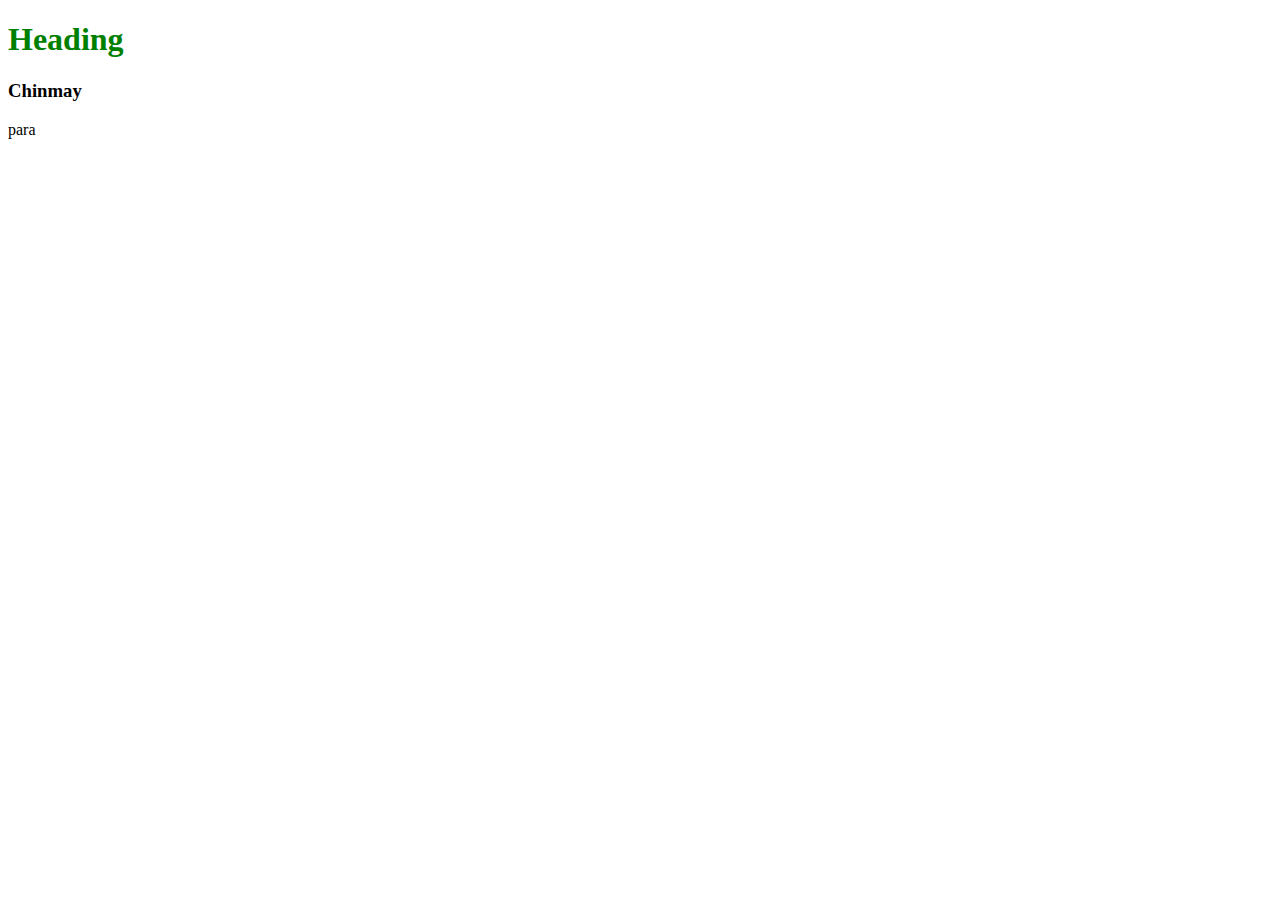
<file: index.html>
<!DOCTYPE html>

<html>
    <head>
        <title>Info</title>  
        <link rel="stylesheet" href="style.css"> 
    </head>
    <body>
      <h1>Heading</h1> 
      <h3 class = "four" id = "five" name = "six">Chinmay</h3>
      <p id = "one" class = "two" name = "three">para</p> 
      <script src = "script.js"></script>
    </body>
</html>
</file>
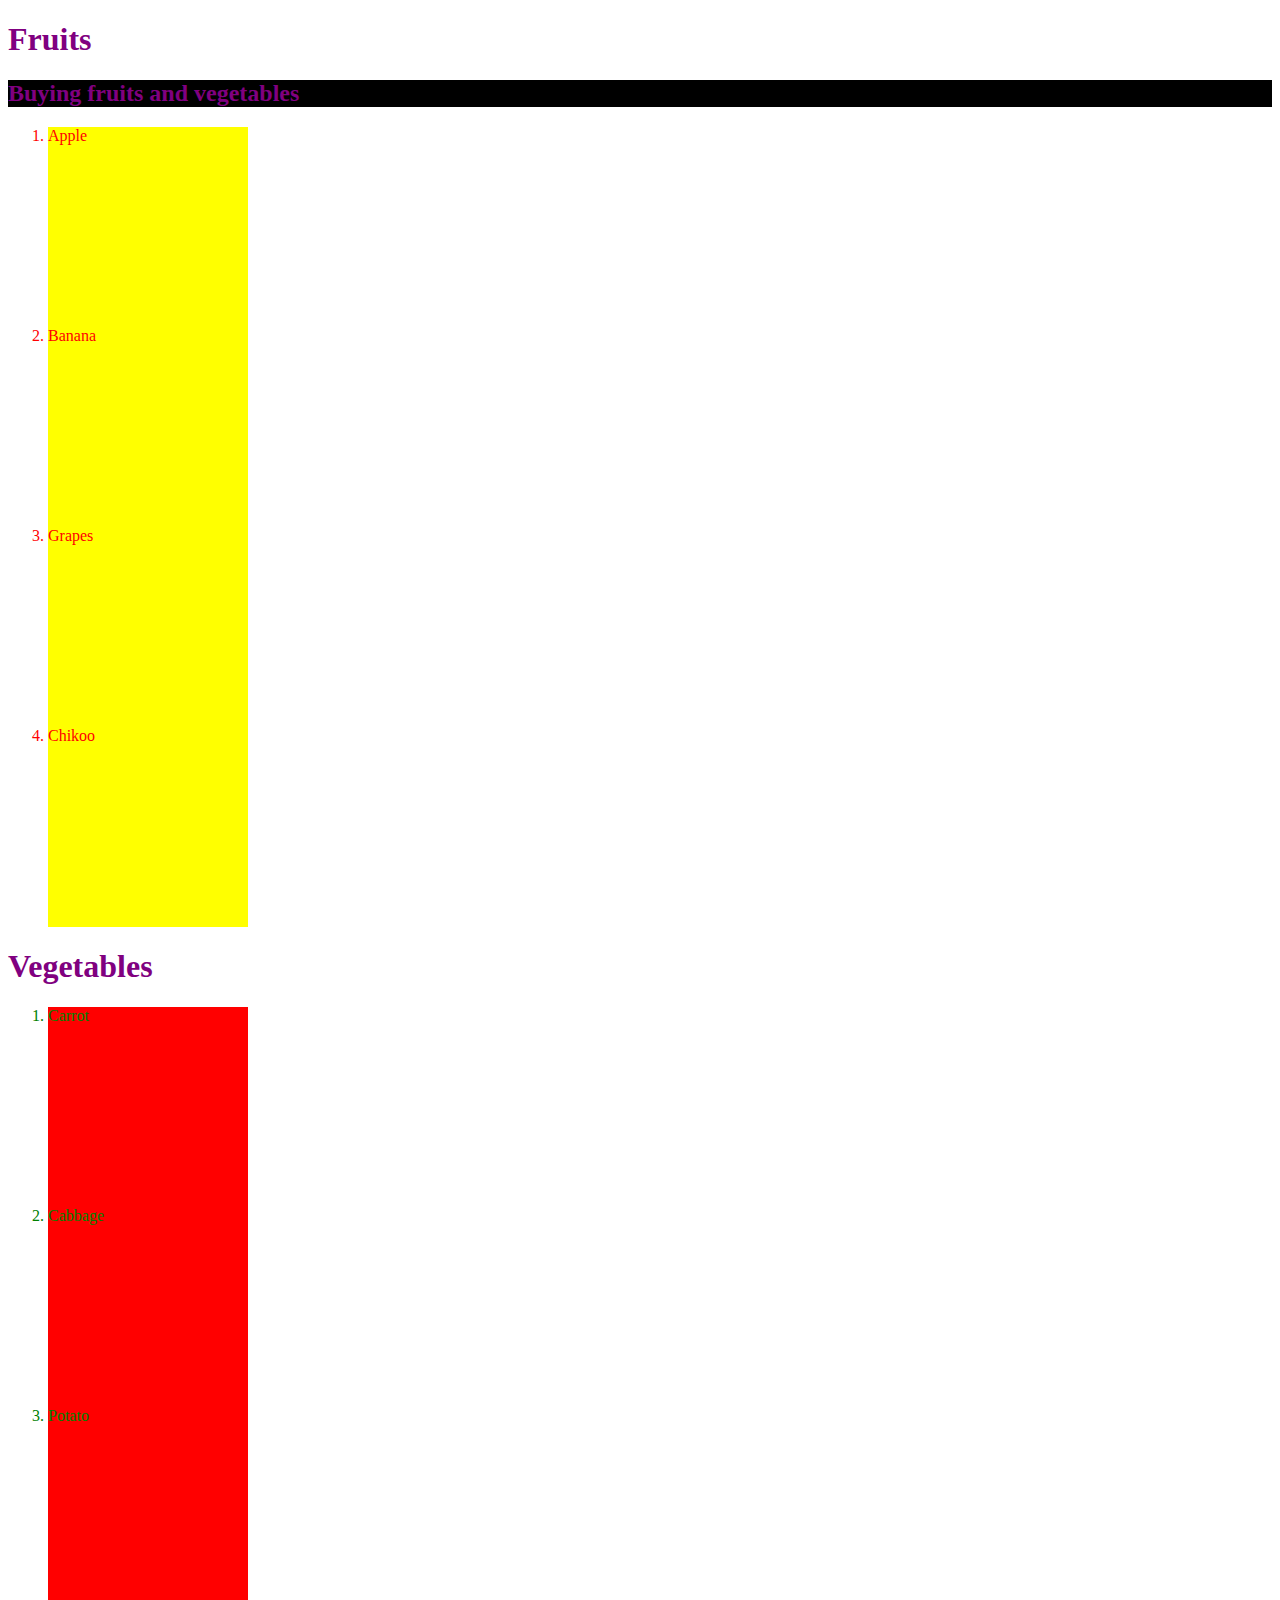
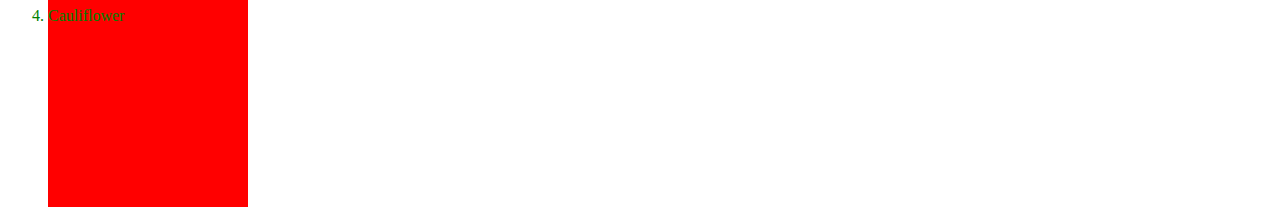
<file: DOM10/index.html>
<!DOCTYPE html>
<html>
    <head>
        <title>Info</title>
        <link rel="stylesheet" href="style.css">
    </head>
    <body>

        <h1>Fruits</h1>
        <h2 id = "one" class = "two" name = "nm">Buying fruits and vegetables</h2>
        <ol>
            <li class = "r">Apple</li>
            <li class = "r">Banana</li>
            <li class = "r">Grapes</li>
            <li class = "r">Chikoo</li>
        </ol>
        <h1>Vegetables</h1>
        <ol>
            <li class = "g">Carrot</li>
            <li class = "g">Cabbage</li>
            <li class = "g">Potato</li>
            <li class = "g">Cauliflower</li>
        </ol>

    </body>
</html>
</file>
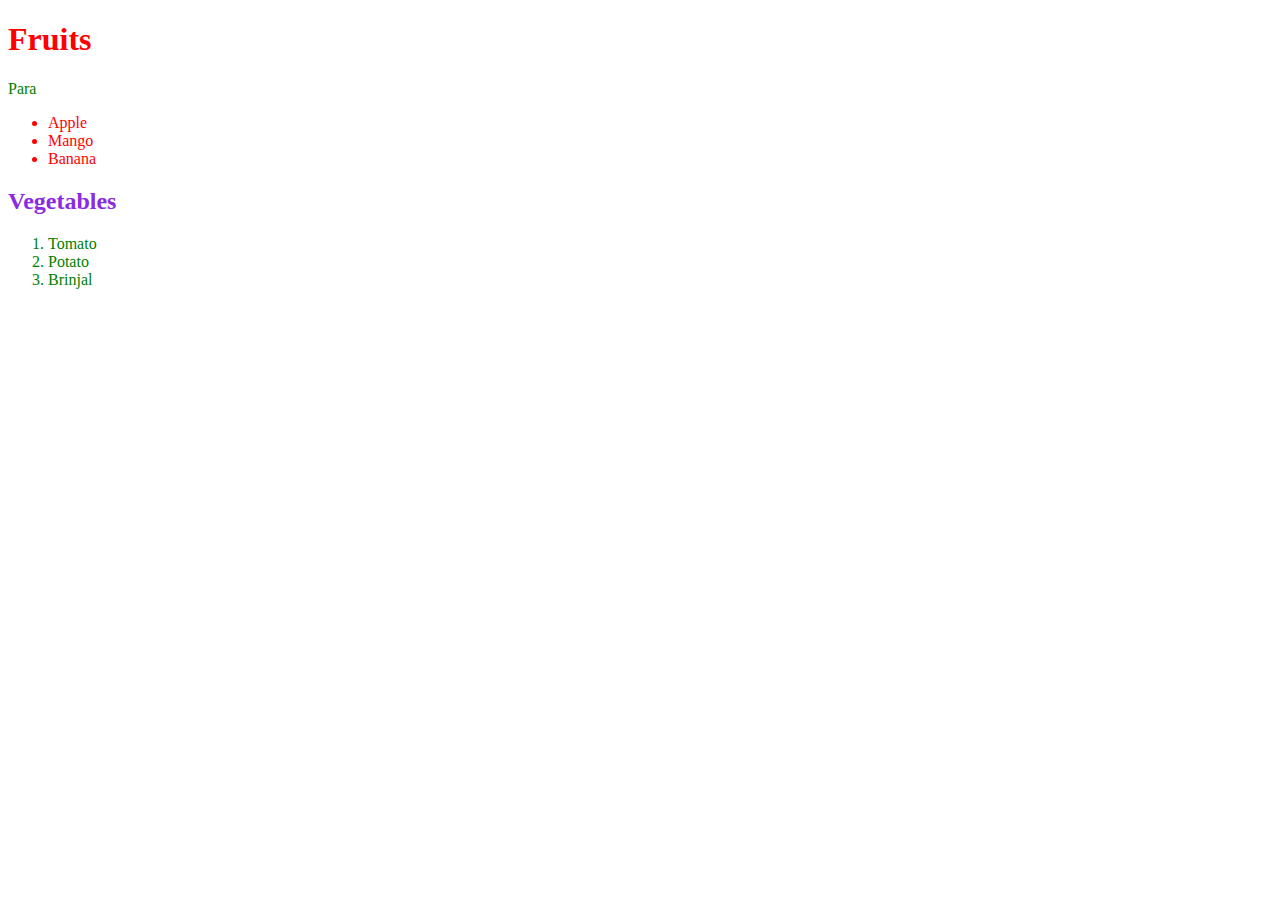
<file: DOM11/index.html>
<!DOCTYPE html>
<html>
    <head>
        <title>My page</title>
        <link rel="stylesheet" href="style.css">
    </head>
     <body>
        <h1>Fruits</h1>
        <p id = "one" class = "two" name = "nm">Para</p>
        <ul>
            <li class = "r">Apple</li>
            <li class = "r">Mango</li>
            <li class = "r">Banana</li>
        </ul>
        <h2 id = "two">Vegetables</h2>
        <ol>
           <li class = "g">Tomato</li> 
           <li class = "g">Potato</li> 
           <li class = "g">Brinjal</li>
        </ol>
     </body>
</html>
</file>
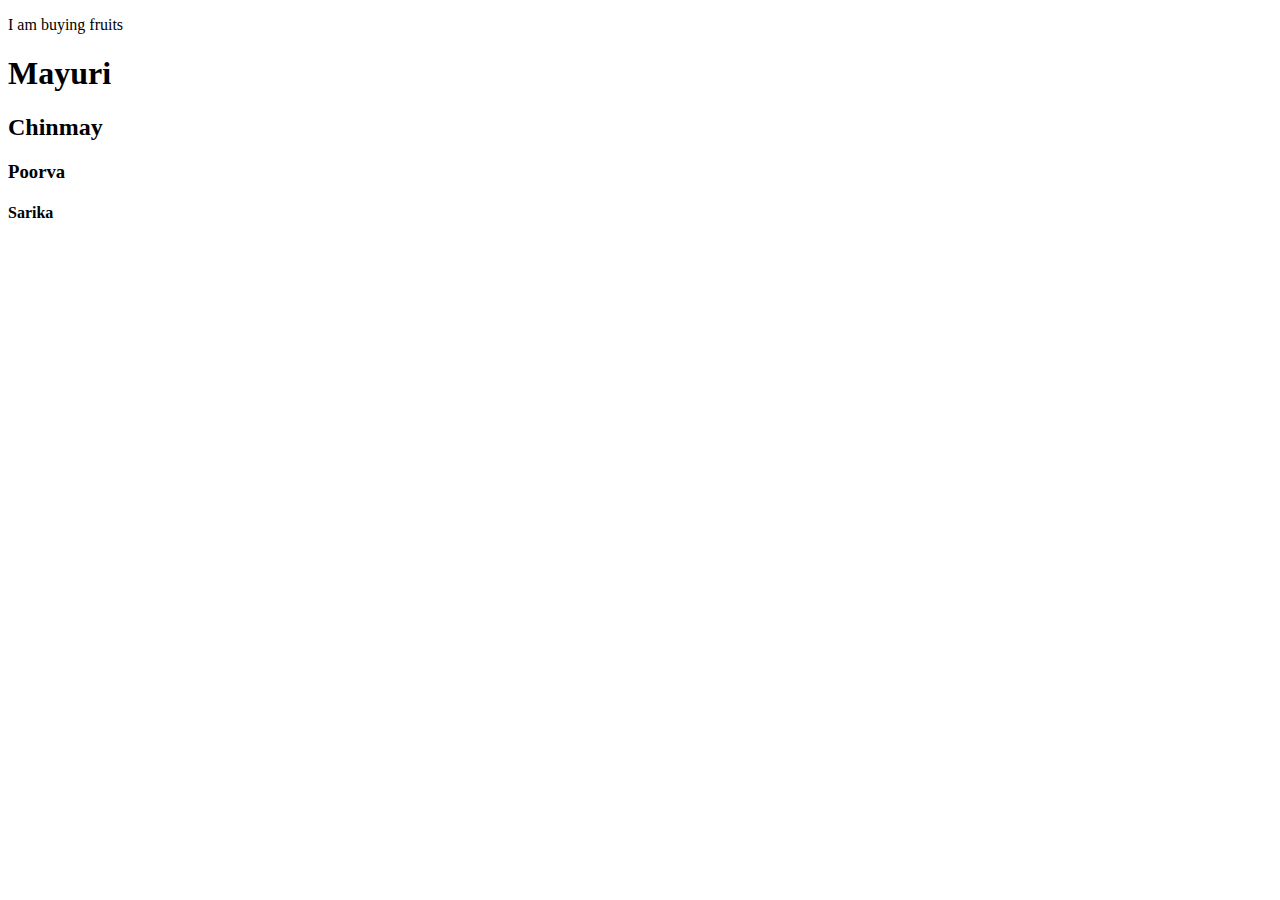
<file: DOM12/index.html>
<!DOCTYPE html>
<html lang="en">
<head>
    <title>Document</title>
</head>
<body>
    <p id = "three" class = "four" name = "five"> I am buying fruits</p>
    <h1 id = "one" class = "two" name = "nm">Mayuri</h1> 
    <h2>Chinmay</h2>
    <h3>Poorva</h3>
    <h4>Sarika</h4>
    <script src = "script.js"></script>
</body>
</html>
</file>
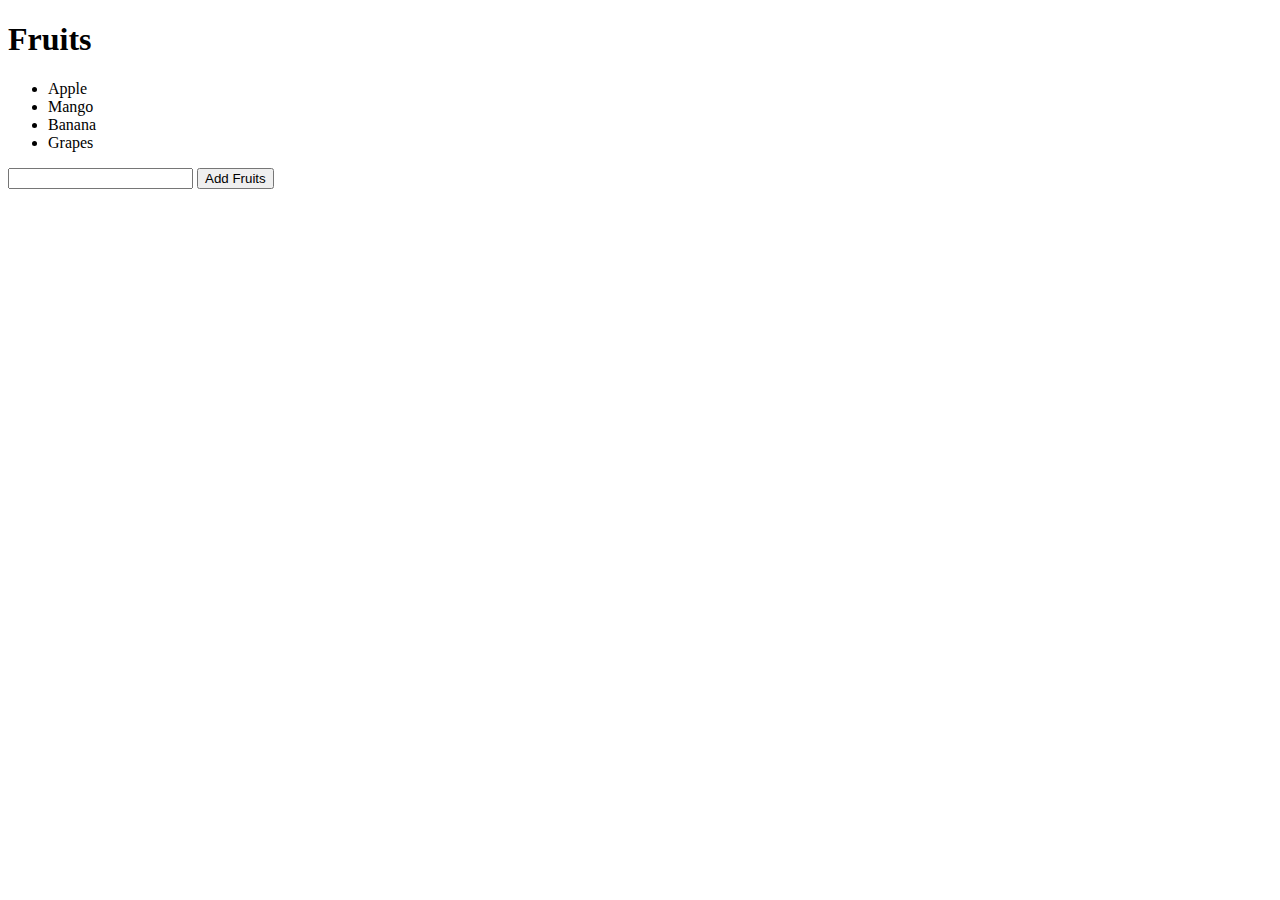
<file: DOM13/index.html>
<!DOCTYPE html>
<html lang="en">
<head>
    <meta charset="UTF-8">
    <meta name="viewport" content="width=device-width, initial-scale=1.0">
    <title>Document</title>
</head>
<body>
    <h1>Fruits</h1>
    <ul>
        <li>Apple</li>
        <li>Mango</li>
        <li>Banana</li>
        <li>Grapes</li>
    </ul>
    <input type="text" name="" id="">
    <button>Add Fruits</button>
    <script src = "script.js"></script>
</body>
</html>
</file>
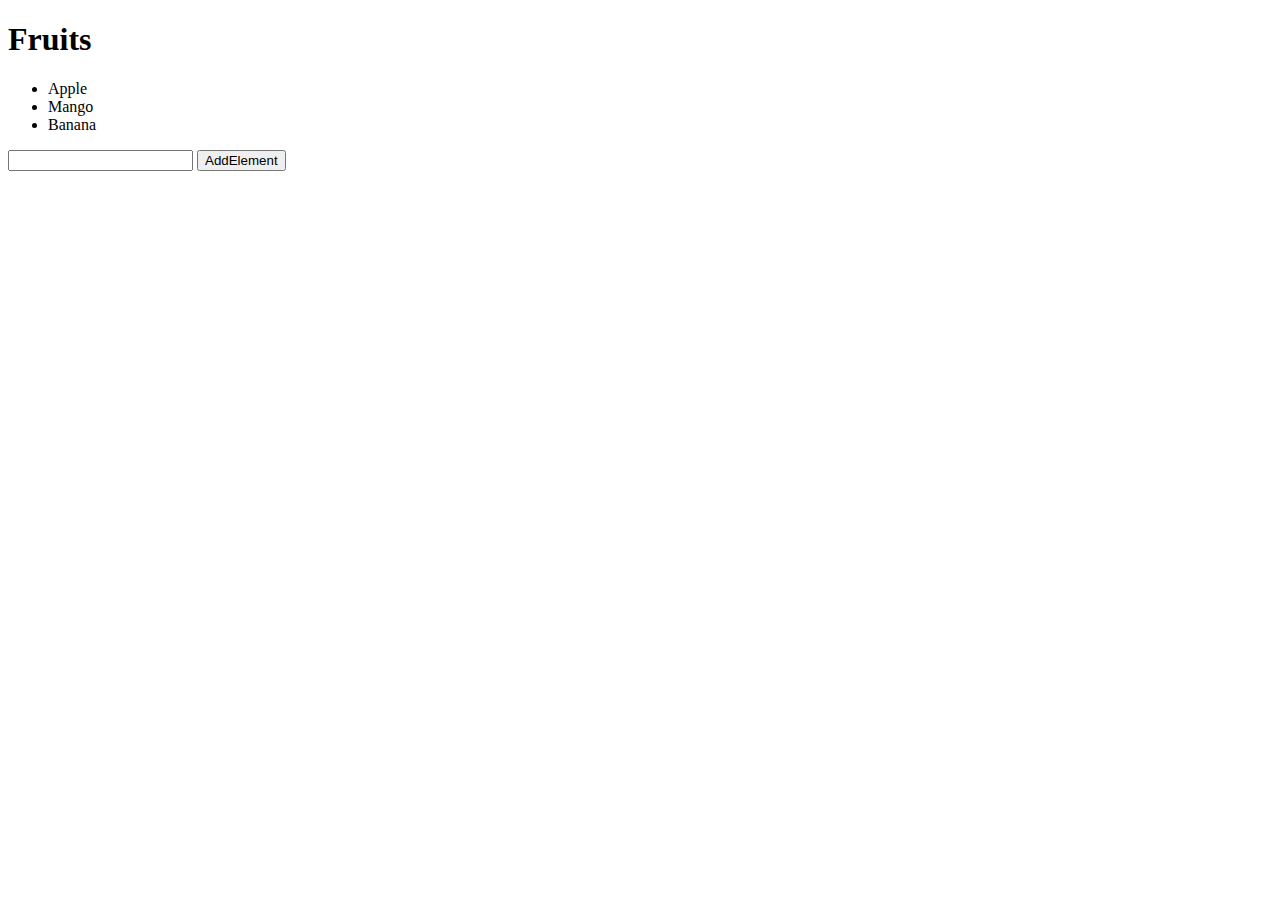
<file: DOM14/index.html>
<!DOCTYPE html>
<html lang="en">
<head>
    <meta charset="UTF-8">
    <meta name="viewport" content="width=device-width, initial-scale=1.0">
    <title>Document</title>
</head>
<body>
    <h1>Fruits</h1>
    <ul>
        <li>Apple</li>
        <li>Mango</li>
        <li>Banana</li>
    </ul>
    <input type="text">
    <button>AddElement</button>
    <script src = "script.js"></script>
</body>
</html>
</file>
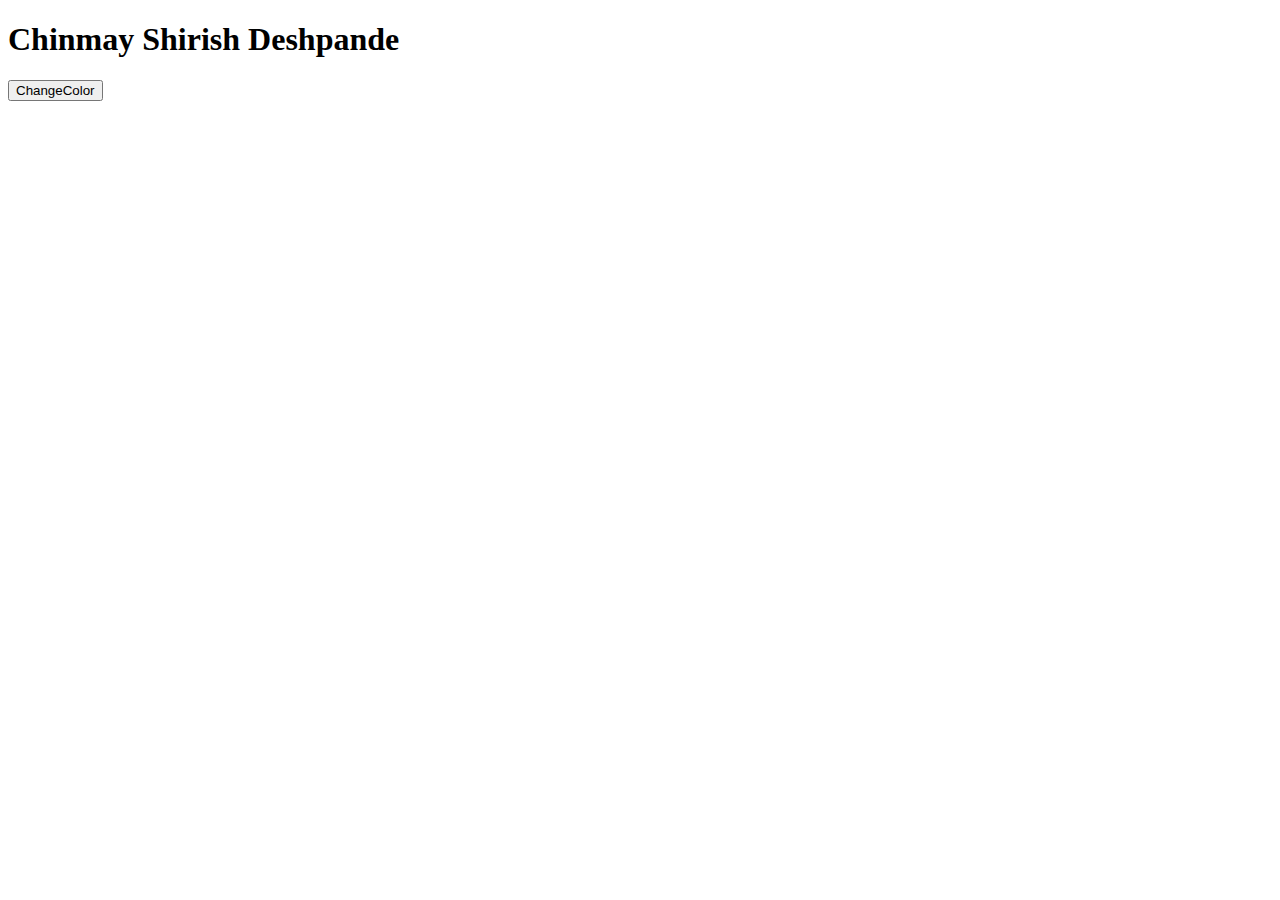
<file: DOM4/index.html>
<!DOCTYPE html>
<html>
    <head>

    </head>
    <body>
        <h1>Chinmay Shirish Deshpande</h1>
        <button id = "one">ChangeColor</button>
        <script src = "script.js"></script>
    </body>
</html>
</file>
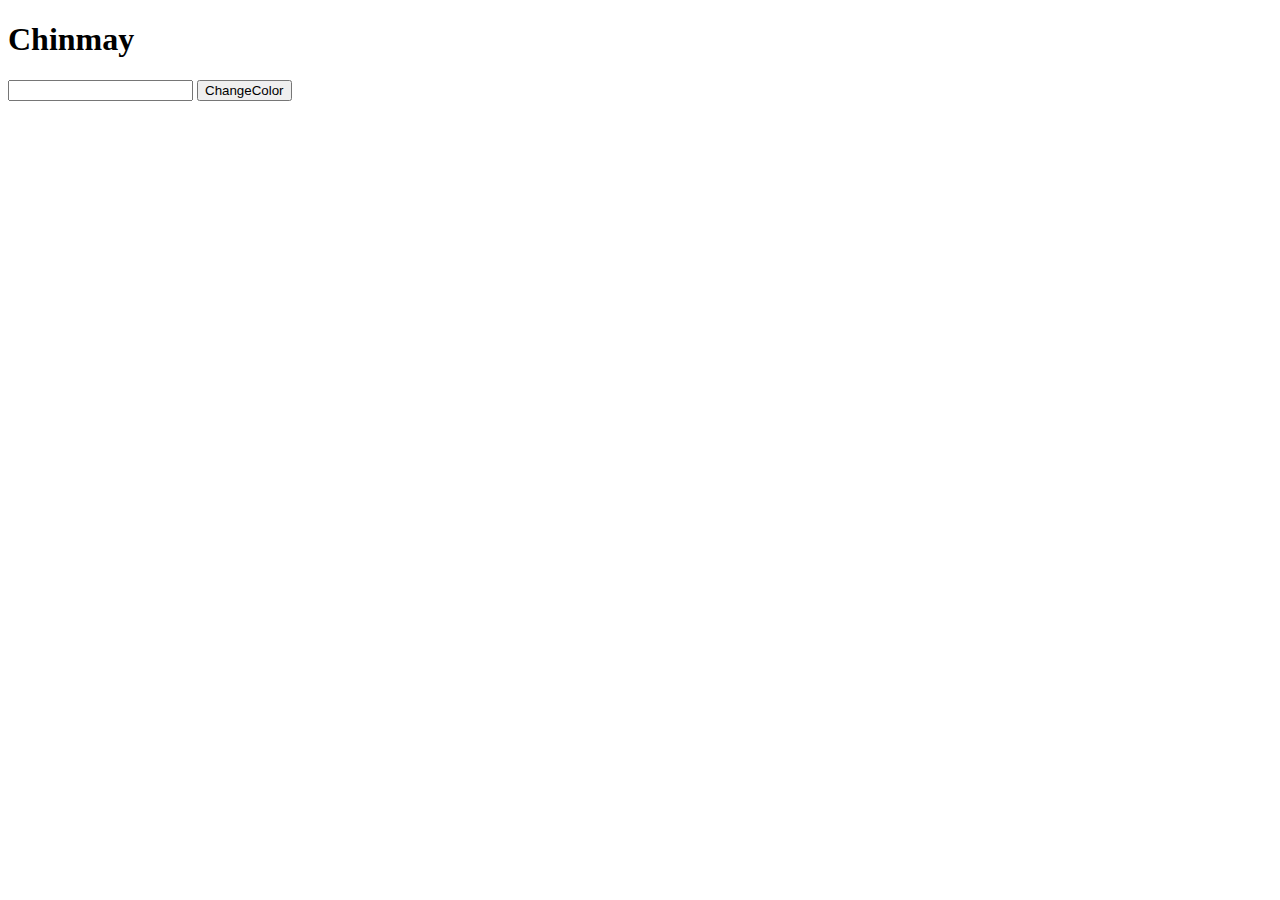
<file: DOM5/index.html>
<!DOCTYPE html>
<html lang="en">
<head>
    <meta charset="UTF-8">
    <meta name="viewport" content="width=device-width, initial-scale=1.0">
    <title>Document</title>
</head>
<body>
    <h1>Chinmay</h1>
    <input type="text">
    <button>ChangeColor</button>
    <script src = "script.js"></script>
</body>
</html>
</file>
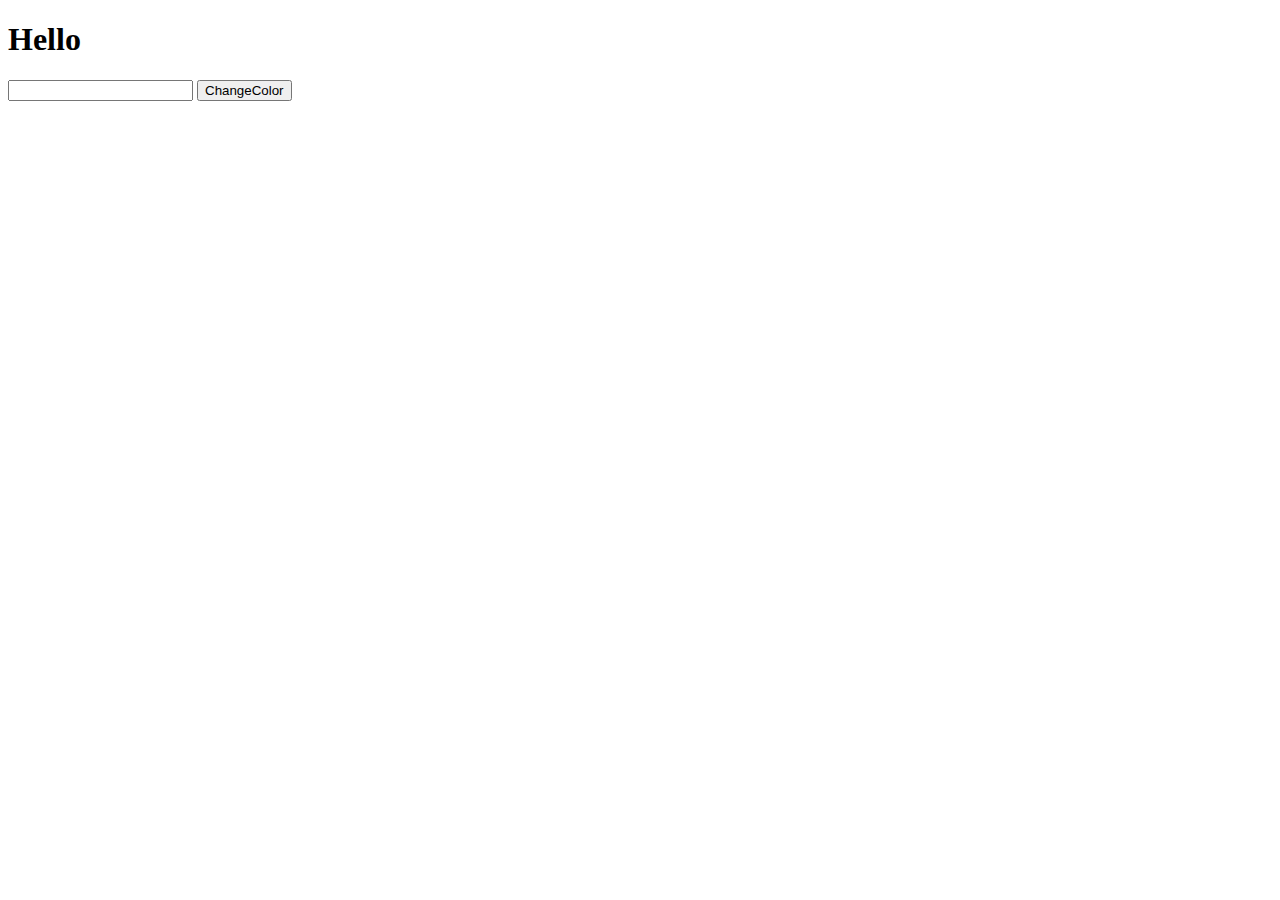
<file: DOM8/index.html>
<!DOCTYPE html>
<html lang="en">
<head>
    <title>Document</title>
</head>
<body>
    <h1>Hello</h1>
    <input type="text">
    <button>ChangeColor</button>
    <script src = "script.js"></script>
</body>
</html>
</file>
<file: style.css>
h1 {
    color:green
}
</file>
<file: DOM10/style.css>
h1 {
    color:purple
}

.r {
    color:red;
    background-color:yellow;
    width: 200px;
    height: 200px;
}

.g {
    color:green;
    background-color:red;
    width: 200px;
    height: 200px;
}

#one {
    color: purple;
    background-color: black;
}
</file>
<file: DOM11/style.css>
h1 {
    color: red;
}

p {
    color: green;
}

#two  {
    color:blueviolet;
}

.r {
    color: red;
}

.g {
    color: green;
}
</file>
